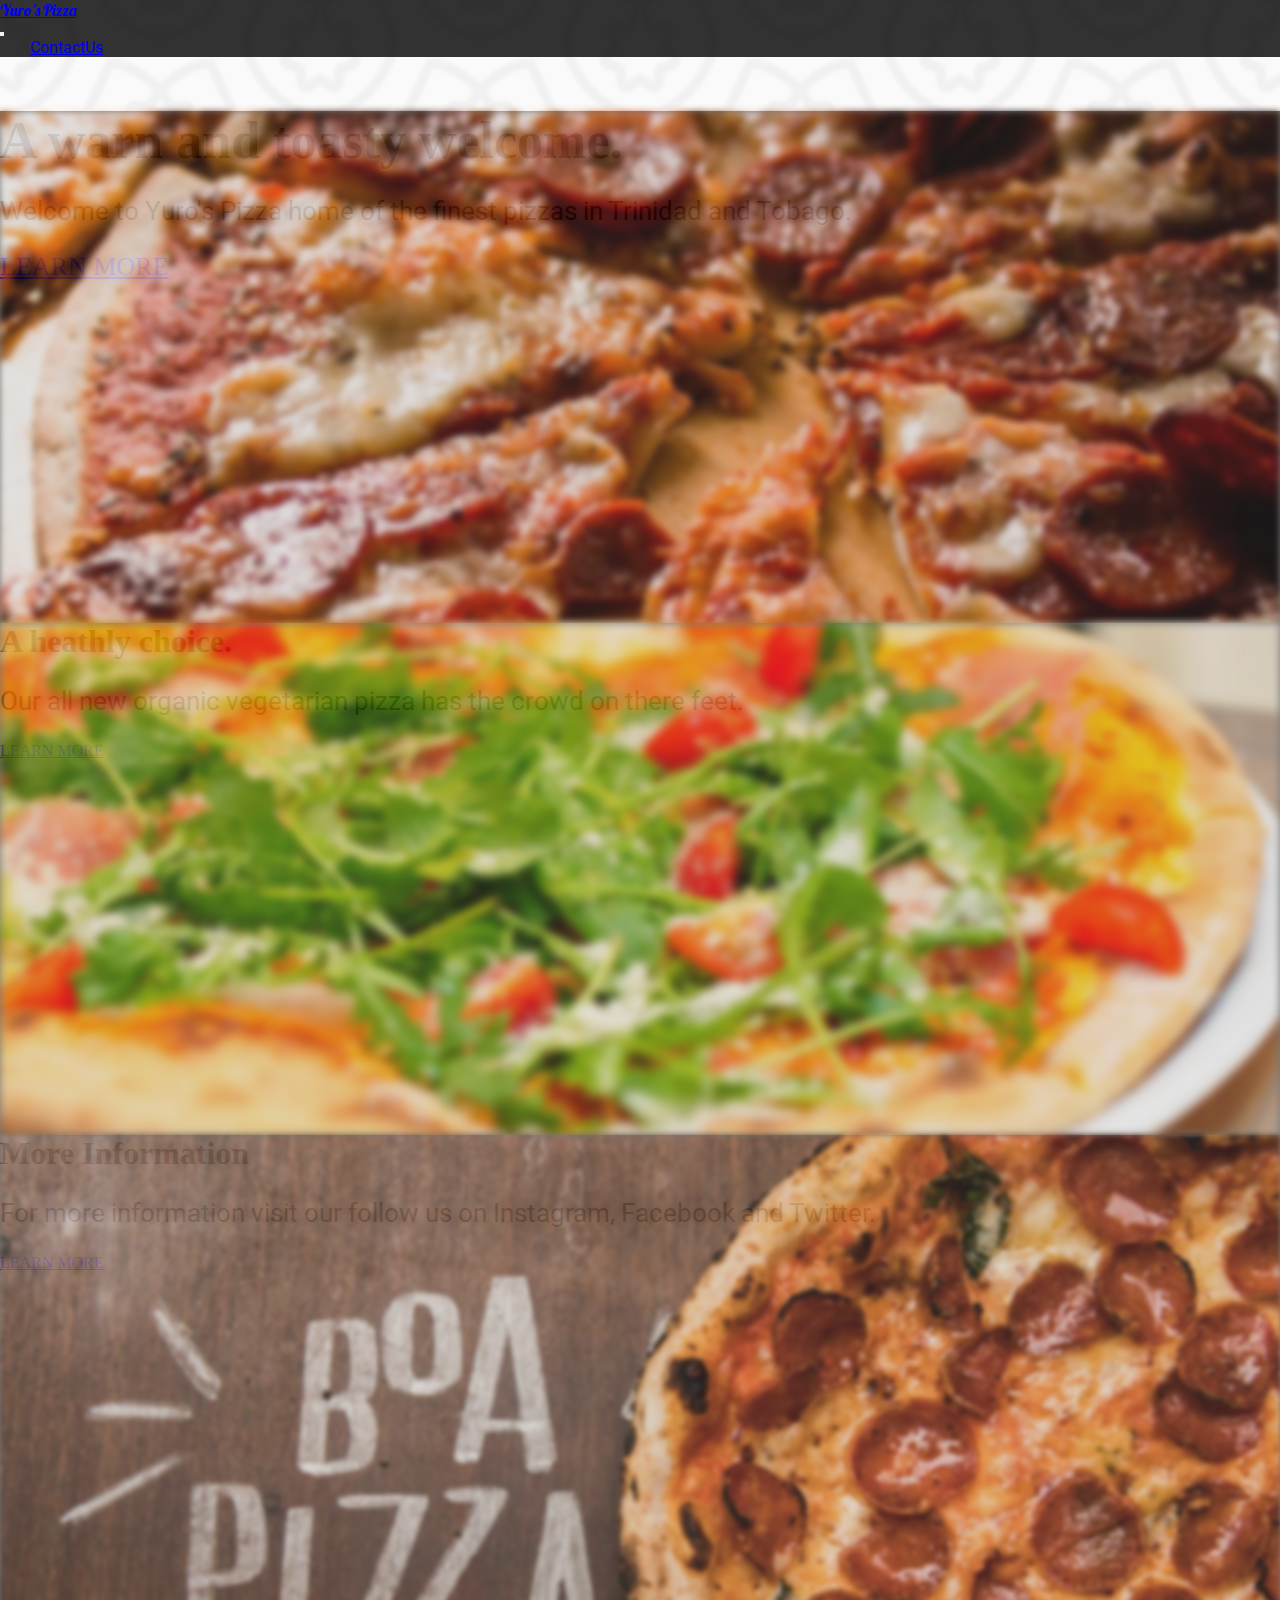
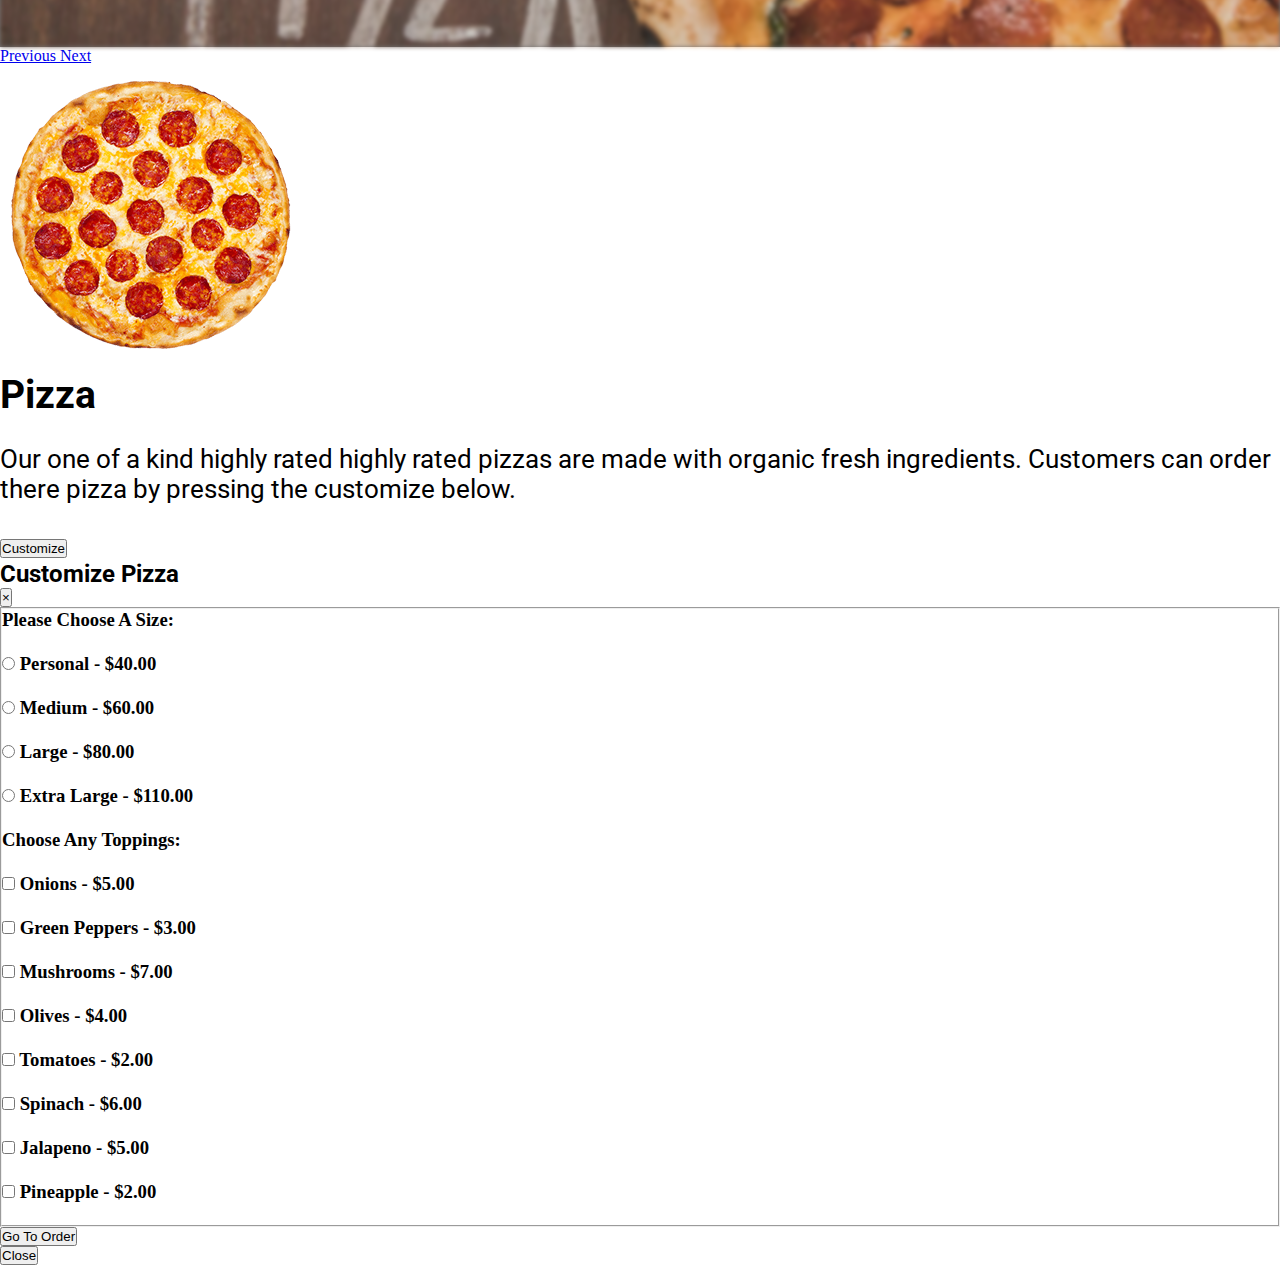
<file: index.html>
<!DOCTYPE html>

   <html>

   <head>

          <meta charset="utf-8">

          <link rel="stylesheet" href="CSS/stylesheet.css">

          <link rel="preconnect" href="https://fonts.gstatic.com"> 
          
          <link href="https://fonts.googleapis.com/css2?family=Lobster&display=swap" rel="stylesheet">

          <link href="https://fonts.googleapis.com/css2?family=Open+Sans:wght@300&family=Roboto&display=swap" rel="stylesheet">

          <link rel="stylesheet" href="https://cdn.jsdelivr.net/npm/bootstrap@4.5.3/dist/css/bootstrap.min.css" integrity="sha384-TX8t27EcRE3e/ihU7zmQxVncDAy5uIKz4rEkgIXeMed4M0jlfIDPvg6uqKI2xXr2" crossorigin="anonymous">

          <script src="https://code.jquery.com/jquery-3.5.1.slim.min.js" integrity="sha384-DfXdz2htPH0lsSSs5nCTpuj/zy4C+OGpamoFVy38MVBnE+IbbVYUew+OrCXaRkfj" crossorigin="anonymous"></script>

          <script src="https://cdn.jsdelivr.net/npm/bootstrap@4.5.3/dist/js/bootstrap.bundle.min.js" integrity="sha384-ho+j7jyWK8fNQe+A12Hb8AhRq26LrZ/JpcUGGOn+Y7RsweNrtN/tE3MoK7ZeZDyx" crossorigin="anonymous"></script>

          <script src="https://ajax.googleapis.com/ajax/libs/jquery/2.1.1/jquery.min.js"></script>

          <link rel="icon" href="Images/favicon.ico">

          <title>Welcome Yuro's Pizzeria</title>


  </head>

  <body class="background">

  <!--Navbar Click Yuro's Pizza to Visit The Homepage or Click The Contact Us Page-->

  <section>

           <nav class="navbar navbar-expand-lg navbar-dark justiy-content-spacearound">

              <a class="navbar-brand" href="index.html"> <div class="Yuro-Font" alt= 'Navbar-Title-Font'>Yuro's Pizza</div></a>

                <button class="navbar-toggler" type="button" data-toggle="collapse" data-target="#navbarContent" aria-controls="navbarSupportedContent" aria-expanded="false" aria-label="Toggle navigation">  

                    <span class="navbar-toggler-icon"></span> </button>

                    <div class="class navbar-collapse" id="navbarContent">

                    <ul class="navbar-nav ml-auto">

                    <li class="nav-item">
 
                    <a class="nav-link" href="ContactUsPage.html" alt="ContactUs-page-link">ContactUs</a>

                    </li>

                 </ul>

              </div>

           </nav>

  </section>
      
  <!--Carousel Displays News--> 

  <section>

    <div id="NewsCarousel" class="carousel slide carousel-fade" data-ride="carousel">
      <ol class="carousel-indicators">
        <li data-target="#NewsCarousel" data-slide-to="0" class="active"></li>
        <li data-target="#NewsCarousel" data-slide-to="1" class=""></li>
        <li data-target="#NewsCarousel" data-slide-to="2" class=""></li>
      </ol>
      <div class="carousel-inner">
        <div class="carousel-item active">
          <div class="container">
            <div class="overlay-image-Banner-1 " alt="Welcome-Image"></div>
              <div class="carousel-caption text-center">
                <h1>A warn and toasty welcome.</h1>
                <p>Welcome to Yuro's Pizza home of the finest pizzas in Trinidad and Tobago.</p>
                <a  class="btn  btn-dark rounded-pill" href="#" role="button">LEARN MORE</a>
            </div>
          </div>
       </div>
      <div class="carousel-item">
        <div class="container">
          <div class="overlay-image-Banner-2" alt="A-Healthy-Choice-Image"></div>
            <div class="carousel-caption text-left">
              <h1>A heathly choice.</h1>
              <p>Our all new organic vegetarian pizza has the crowd on there feet.</p>
              <a  class="btn  btn-dark rounded-pill" href="#" role="button">LEARN MORE</a>
           </div>
         </div>
      </div>
      <div class="carousel-item">
        <div class="container">
           <div class="overlay-image-Banner-3" alt="More-Information-Image"></div>
            <div class="carousel-caption text-right">
              <h1>More Information</h1>
              <p> For more information visit our follow us on Instagram, Facebook and Twitter.</p>
              <a class="btn  btn-dark rounded-pill" href="#" role="button">LEARN MORE</a>
           </div>
         </div>
      </div>
       <a class="carousel-control-prev" href="#NewsCarousel" role="button" data-slide="prev">
         <span class="carousel-control-prev-icon" aria-hidden="true"></span>
         <span class="sr-only">Previous</span>
       </a>
       <a class="carousel-control-next" href="#NewsCarousel" role="button" data-slide="next">
         <span class="carousel-control-next-icon" aria-hidden="true"></span>
         <span class="sr-only">Next</span>
      </a>
     </div>
    </div>

  </section>
 
  <!--Displays Information and Opens Up A Modal Where Users Can Cuztomize There Pizza-->
    
  <section>
 
      <div class="container-fluid pt-3">

        <div class="row">

           <div class="col-xl-2 col-lg-3 col-md-4 col-sm-6 col-xs-12 text-dark mx-4 rounded">

              <div class="text-center">

                  <img class="mx-auto d-block" src="Images/Pepperoni Pizza.png" alt="Pepperoni-Pizza-Image">

                      <h2>Pizza</h2>

                      <p>Our one of a kind highly rated highly rated pizzas are made with organic fresh ingredients. Customers can order there pizza by pressing the customize below.</p>
               
                      <button type="button" class="btn  btn-lg btn-outline-danger rounded-pill btn" data-toggle="modal" data-target="#exampleModal">Customize</button>

                      </div>

                      <div class="modal fade" id="exampleModal" tabindex="-1" role="dialog" aria-labelledby="exampleModalLabel" aria-hidden="true">

                      <div class="modal-dialog" role="document">

                      <div class="modal-content">

                      <div class="modal-header">

                      <h2 class="modal-title" id="exampleModalLabel">Customize Pizza</h2>

                      <button type="button" class="close" data-dismiss="modal" aria-label="Close">

                      <span aria-hidden="true">&times;</span>

                      </button>

                      </div>
          
                      <!--Modal Form That Gets The Users Input Used Together With Javascript Displays Names and Cost On Another Page.-->

                      <div class="modal-body">
                     
                      <form action="OrderPage.html" method="post" class="Form" id="pizzaForm">      

		                  <fieldset>

                        <h3>Please Choose A Size:
                        <br>
                        <br>
                        <label>	<input  class="check" id="Personal Pizza" type="radio" name="size" value="40.00 "> Personal - $40.00</label>
                        <br>
                        <br>
                        <label>	<input  class="check" id="Medium Pizza" type="radio" name="size" value="60.00">  Medium - $60.00</label>
                        <br>
                        <br>
                        <label>	<input  class="check" id="Large Pizza" type="radio" name="size" value="80.00"> Large - $80.00</label>
                        <br>
                        <br>
                        <label>	<input  class="check" id="Extra-large Pizza" type="radio" name="size" value="110.00"> Extra Large - $110.00</label>
                        <br>
                        <br>
                        <label>	<input  type="hidden" name="sz_tot" value="0.00" /></label>
                        </h3>

                        <h3 id="pizza_toppings">Choose Any Toppings:
                        <br>
                        <br>
                        <label> <input class="check" id="Onions" type="checkbox" name="Onions" value="5"/> Onions - $5.00</label>
                        <br>
                        <br>
                        <label> <input class="check" id="Green Peppers" type="checkbox" name="Green Peppers" value="3" /> Green Peppers - $3.00</label>
                        <br>
                        <br>
                        <label>	<input class="check" id="Mushrooms" type="checkbox" name="Mushrooms" value="7"/> Mushrooms - $7.00</label>
                        <br>
                        <br>
                        <label>	<input class="check" id="Olives" type="checkbox" name="Olives" value="4"/> Olives - $4.00</label>
                        <br>
                        <br>
                        <label>	<input class="check" id="Tomatoes" type="checkbox" name="Tomatoes" value="2"/> Tomatoes - $2.00</label>
                        <br>
                        <br>
                        <label>	<input class="check"  id="Spinach" type="checkbox" name="Spinach" value="6"/> Spinach - $6.00</label>
                        <br>
                        <br>
                        <label>	<input  class="check" id="Jalapeno"  type="checkbox" name="Jalapeno" value="5"/> Jalapeno - $5.00</label>
                        <br>
                        <br>
                        <label>	<input  class="check" id="Pineapple" type="checkbox" name="Pineapple" value="2"/> Pineapple - $2.00</label>
                        <br>
                        <br>
                        <label>	<input type="hidden" name="tops_tot" value="0.00" /></label>

  
                        </fieldset>
                      
                      <!--OnClick Displays Names and Costs On Oder Page -->
                     
                      <button class="btn  btn-lg btn-outline-danger rounded-pill btn"  id="buttonClass" value="Click" onclick="updatePizzaTotal();">Go To Order</button>

                      <!--Hidden Value Doesn't Show Total Cost On this Page-->

                      <input type="hidden" type="text" name="total" class="num" value="0.00" readonly="readonly"/>
           
                      <script src="PizzaMenu.js" cahrset="utf-8"></script>
   
                      </form>

                      </div>

                      <div class="modal-footer">
 
                      <!--OnClick Closes The Modal-->

                      <button type="button" class="btn btn-secondary" data-dismiss="modal">Close</button>

                    </div>
                  </div>
                </div>
               </div>
             </div>
            </div>
          </div>
        </section>
  
 </body>

 </html>
</file>
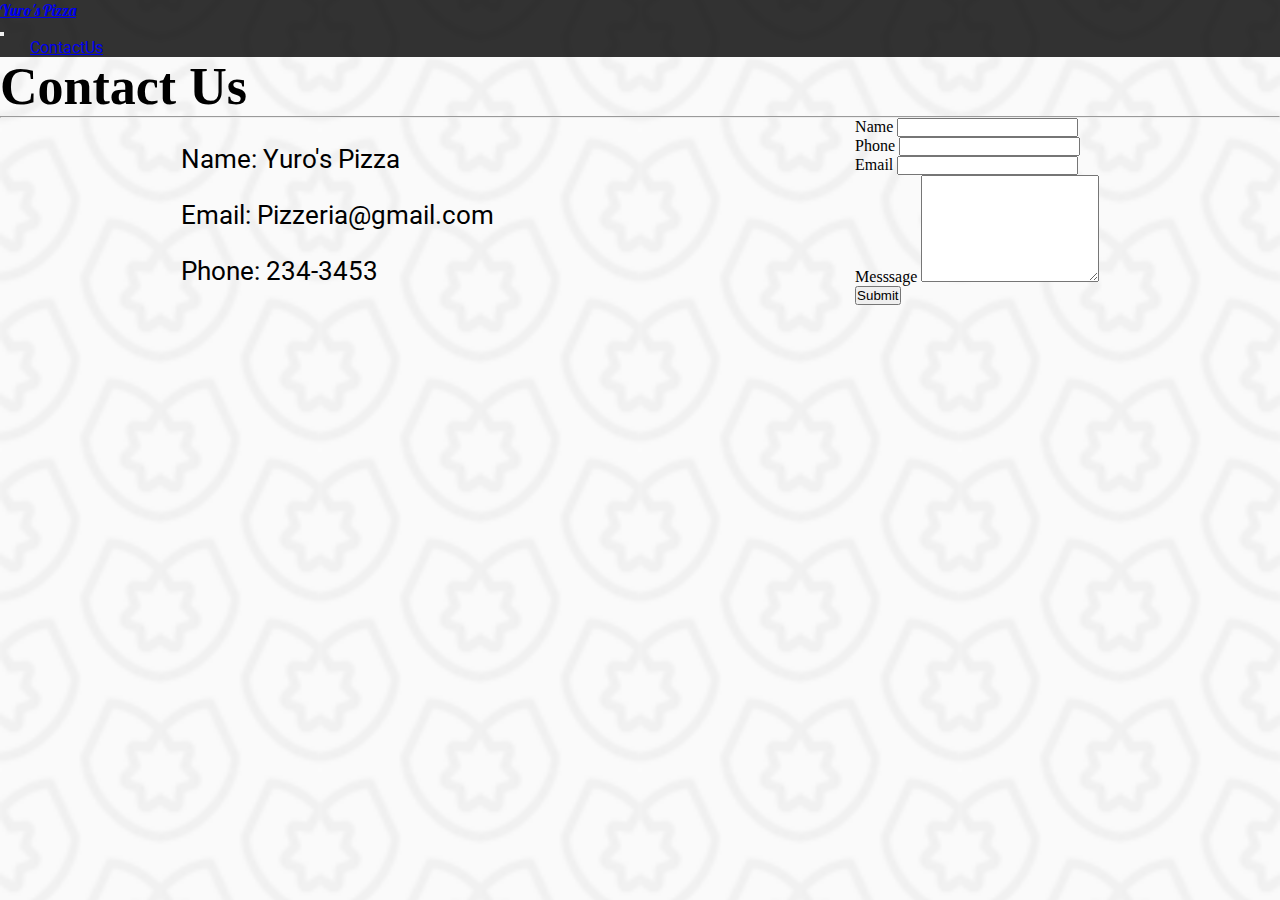
<file: ContactUsPage.html>
<!DOCTYPE html>

   <html>

   <head>

      
        <meta charset="utf-8">

                
        <meta charset="utf-8">

        <link rel="stylesheet" href="CSS/stylesheet.css">

        <link rel="preconnect" href="https://fonts.gstatic.com">
        
        <link href="https://fonts.googleapis.com/css2?family=Lobster&display=swap" rel="stylesheet">

        <link href="https://fonts.googleapis.com/css2?family=Open+Sans:wght@300&family=Roboto&display=swap" rel="stylesheet">

        <link rel="stylesheet" href="https://cdn.jsdelivr.net/npm/bootstrap@4.5.3/dist/css/bootstrap.min.css" integrity="sha384-TX8t27EcRE3e/ihU7zmQxVncDAy5uIKz4rEkgIXeMed4M0jlfIDPvg6uqKI2xXr2" crossorigin="anonymous">

        <script src="https://code.jquery.com/jquery-3.5.1.slim.min.js" integrity="sha384-DfXdz2htPH0lsSSs5nCTpuj/zy4C+OGpamoFVy38MVBnE+IbbVYUew+OrCXaRkfj" crossorigin="anonymous"></script>

        <script src="https://cdn.jsdelivr.net/npm/bootstrap@4.5.3/dist/js/bootstrap.bundle.min.js" integrity="sha384-ho+j7jyWK8fNQe+A12Hb8AhRq26LrZ/JpcUGGOn+Y7RsweNrtN/tE3MoK7ZeZDyx" crossorigin="anonymous"></script>

        <link rel="icon" href="Images/favicon.ico">

        <title>Welcome Yuro's Pizzeria</title>

        <title>Contact-Us</title>


   </head>

   <body class="background">

    <!--Navbar Click Yuro's Pizza to Visit The Homepage or Click The Contact Us Page-->
  
    <section>
  
             <nav class="navbar navbar-expand-lg navbar-dark justiy-content-spacearound">
  
                <a class="navbar-brand" href="index.html"> <div class="Yuro-Font" alt= 'Navbar-Title-Font'>Yuro's Pizza</div></a>
  
                  <button class="navbar-toggler" type="button" data-toggle="collapse" data-target="#navbarContent" aria-controls="navbarSupportedContent" aria-expanded="false" aria-label="Toggle navigation">  
  
                      <span class="navbar-toggler-icon"></span> </button>
  
                      <div class="class navbar-collapse" id="navbarContent">
  
                      <ul class="navbar-nav ml-auto">
  
                      <li class="nav-item">
   
                      <a class="nav-link" href="ContactUsPage.html" alt="ContactUs-page-link">ContactUs</a>
  
                      </li>
  
                   </ul>
  
                </div>
  
             </nav>
  
    </section>
        
    <!--Carousel Displays News--> 
  
    <section>
 


<div class="container contact-form mb-4 rounded ">
  <div class="text-center">
  <h1>Contact Us</h1>
  </div>  
	<hr>

	<div class="row">
   
       <div class="col-md-6">
       	<p>Name: Yuro's Pizza</p>
       	<p>Email: Pizzeria@gmail.com</p>
       	<p>Phone: 234-3453</p>
       </div>

       <div class="col-md-6">
       	
         <div class="form-group">
         	<label>Name</label>
         	<input type="text" class="form-control">
         </div>

         <div class="form-group">
         	<label>Phone</label>
         	<input type="text" class="form-control">
         </div>


         <div class="form-group">
            <label>Email</label>
            <input type="text" class="form-control">
        </div>


         <div class="form-group">
         	<label>Messsage</label>
         	<textarea class="form-control" rows="7"></textarea>
         </div>

         <div class="form-group">
         	<button class="btn btn-primary btn-block">Submit</button>
         </div>

       </div>

    </div>

</div>


  
  
   </body>
  
   </html>
</file>
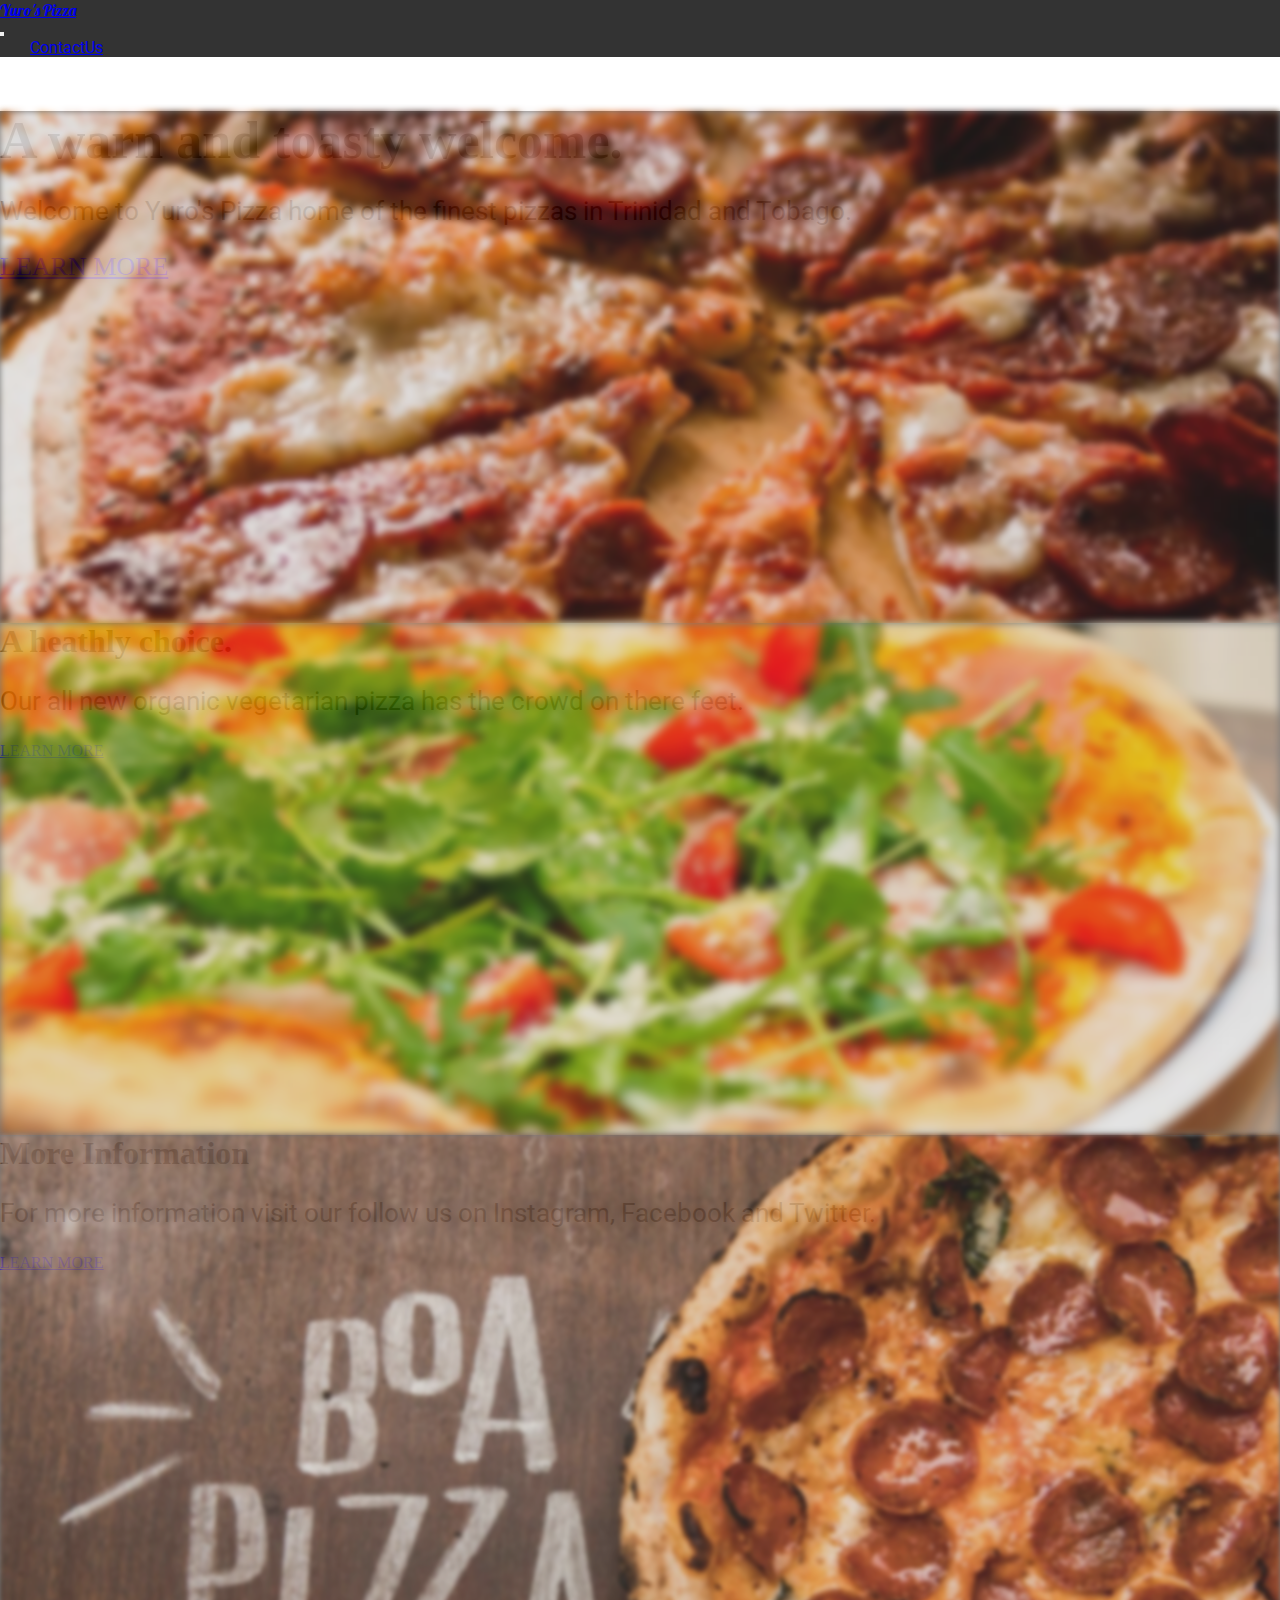
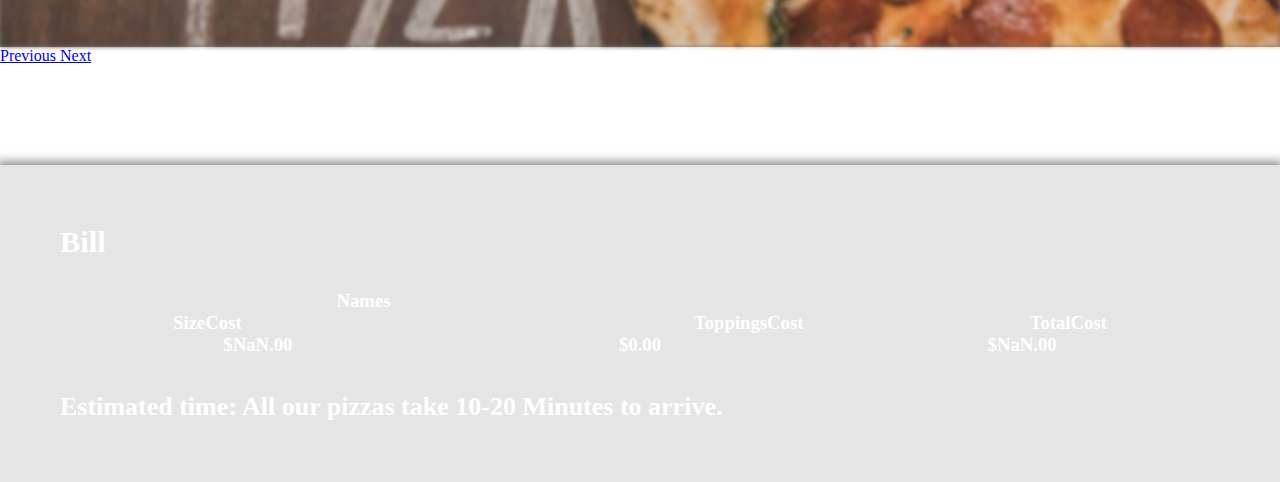
<file: Final Page.html>
<!DOCTYPE html>
 
   <html>
 
   <head>

      
        <meta charset="utf-8">

        <link rel="stylesheet" href="CSS/stylesheet.css">

        <link rel="preconnect" href="https://fonts.gstatic.com">
        
        <link href="https://fonts.googleapis.com/css2?family=Lobster&display=swap" rel="stylesheet">

        <link href="https://fonts.googleapis.com/css2?family=Open+Sans:wght@300&family=Roboto&display=swap" rel="stylesheet">

        <link rel="stylesheet" href="https://cdn.jsdelivr.net/npm/bootstrap@4.5.3/dist/css/bootstrap.min.css" integrity="sha384-TX8t27EcRE3e/ihU7zmQxVncDAy5uIKz4rEkgIXeMed4M0jlfIDPvg6uqKI2xXr2" crossorigin="anonymous">

        <script src="https://code.jquery.com/jquery-3.5.1.slim.min.js" integrity="sha384-DfXdz2htPH0lsSSs5nCTpuj/zy4C+OGpamoFVy38MVBnE+IbbVYUew+OrCXaRkfj" crossorigin="anonymous"></script>

        <script src="https://cdn.jsdelivr.net/npm/bootstrap@4.5.3/dist/js/bootstrap.bundle.min.js" integrity="sha384-ho+j7jyWK8fNQe+A12Hb8AhRq26LrZ/JpcUGGOn+Y7RsweNrtN/tE3MoK7ZeZDyx" crossorigin="anonymous"></script>

        <link rel="icon" href="Images/favicon.ico">

        <script src="PizzaMenu.js" cahrset="utf-8"></script>

        <title>Welcome Yuro's Pizzeria</title>

   </head>

   <body>

   <!--Navbar Click Yuro's Pizza to Visit The Homepage or Click The Contact Us Page-->

   <section>

        <nav class="navbar navbar-expand-lg navbar-dark justiy-content-spacearound">

           <a class="navbar-brand" href="index.html"> <div class="Yuro-Font" alt= 'Navbar-Title-Font'>Yuro's Pizza</div></a>

             <button class="navbar-toggler" type="button" data-toggle="collapse" data-target="#navbarContent" aria-controls="navbarSupportedContent" aria-expanded="false" aria-label="Toggle navigation">  

                 <span class="navbar-toggler-icon"></span> </button>

                 <div class="class navbar-collapse" id="navbarContent">

                 <ul class="navbar-nav ml-auto">

                 <li class="nav-item">

                 <a class="nav-link" href="ContactUsPage.html" alt="ContactUs-page-link">ContactUs</a>

                 </li>

              </ul>

           </div>

        </nav>

  </section>  

  <!--Carousel Displays News--> 

  <section>

    <div id="NewsCarousel" class="carousel slide carousel-fade" data-ride="carousel">
      <ol class="carousel-indicators">
        <li data-target="#NewsCarousel" data-slide-to="0" class="active"></li>
        <li data-target="#NewsCarousel" data-slide-to="1" class=""></li>
        <li data-target="#NewsCarousel" data-slide-to="2" class=""></li>
      </ol>
      <div class="carousel-inner">
        <div class="carousel-item active">
          <div class="container">
            <div class="overlay-image-Banner-1 " alt="Welcome-Image"></div>
              <div class="carousel-caption text-center">
                <h1>A warn and toasty welcome.</h1>
                <p>Welcome to Yuro's Pizza home of the finest pizzas in Trinidad and Tobago.</p>
                <a  class="btn  btn-dark rounded-pill" href="#" role="button">LEARN MORE</a>
            </div>
        </div>
    </div>
      <div class="carousel-item">
        <div class="container">
          <div class="overlay-image-Banner-2" alt="A-Healthy-Choice-Image"></div>
            <div class="carousel-caption text-left">
              <h1>A heathly choice.</h1>
              <p>Our all new organic vegetarian pizza has the crowd on there feet.</p>
              <a  class="btn  btn-dark rounded-pill" href="#" role="button">LEARN MORE</a>
           </div>
       </div>
   </div>
      <div class="carousel-item">
        <div class="container">
           <div class="overlay-image-Banner-3" alt="More-Information-Image"></div>
            <div class="carousel-caption text-right">
              <h1>More Information</h1>
              <p> For more information visit our follow us on Instagram, Facebook and Twitter.</p>
              <a class="btn  btn-dark rounded-pill" href="#" role="button">LEARN MORE</a>
           </div>
       </div>
   </div>
       <a class="carousel-control-prev" href="#NewsCarousel" role="button" data-slide="prev">
         <span class="carousel-control-prev-icon" aria-hidden="true"></span>
         <span class="sr-only">Previous</span>
       </a>
       <a class="carousel-control-next" href="#NewsCarousel" role="button" data-slide="next">
         <span class="carousel-control-next-icon" aria-hidden="true"></span>
         <span class="sr-only">Next</span>
      </a>
     </div>
   </div>



  </section>

  <!--Total Cost and Items Display. Final Bill Display-->

  <div class="container pt-4 Customize-Pizza-Background">

    <div class="text-center">

        <h3  class="text-dark">Bill</h3> <br>

    </div>

      <div class="row pt-5 ">
        <h3 class="text-dark">Names</h3> 
        <h3 class="text-dark">  <span  id="result"></span></h3>
      </div>

      <div class="row pt-5">
        <h3 class="text-dark">SizeCost</h3> <br> 
        <h3 class="text-dark">ToppingsCost</h3>
        <h3 class="text-dark">TotalCost</h3>  
      </div>
 
       <div class="row pt-5">
        <h3 class="text-dark"> $<span id="result1"></span>.00</h3> 
        <h3 class="text-dark"> $<span id="result2"></span>.00</h3>
        <h3 class="text-dark"> $<span id="result3"></span>.00</h3> 
       </div>
  
    
    <!-- Gets The Data From Local Storage In JavaScript and Displayed In Span Result Above-->

    <script>
      document.getElementById("result").innerHTML  = localStorage.getItem("names");
      document.getElementById("result1").innerHTML = localStorage.getItem("SizeCost");
      document.getElementById("result2").innerHTML = localStorage.getItem("ToppingsCost");
      document.getElementById("result3").innerHTML = localStorage.getItem("TotalCost");
    </script>


    <br>
    <br>
    <h3 class="text-dark text-center">Estimated time: All our pizzas take 10-20 Minutes to arrive.</h3>


    </div>

</body>

</html>
</file>
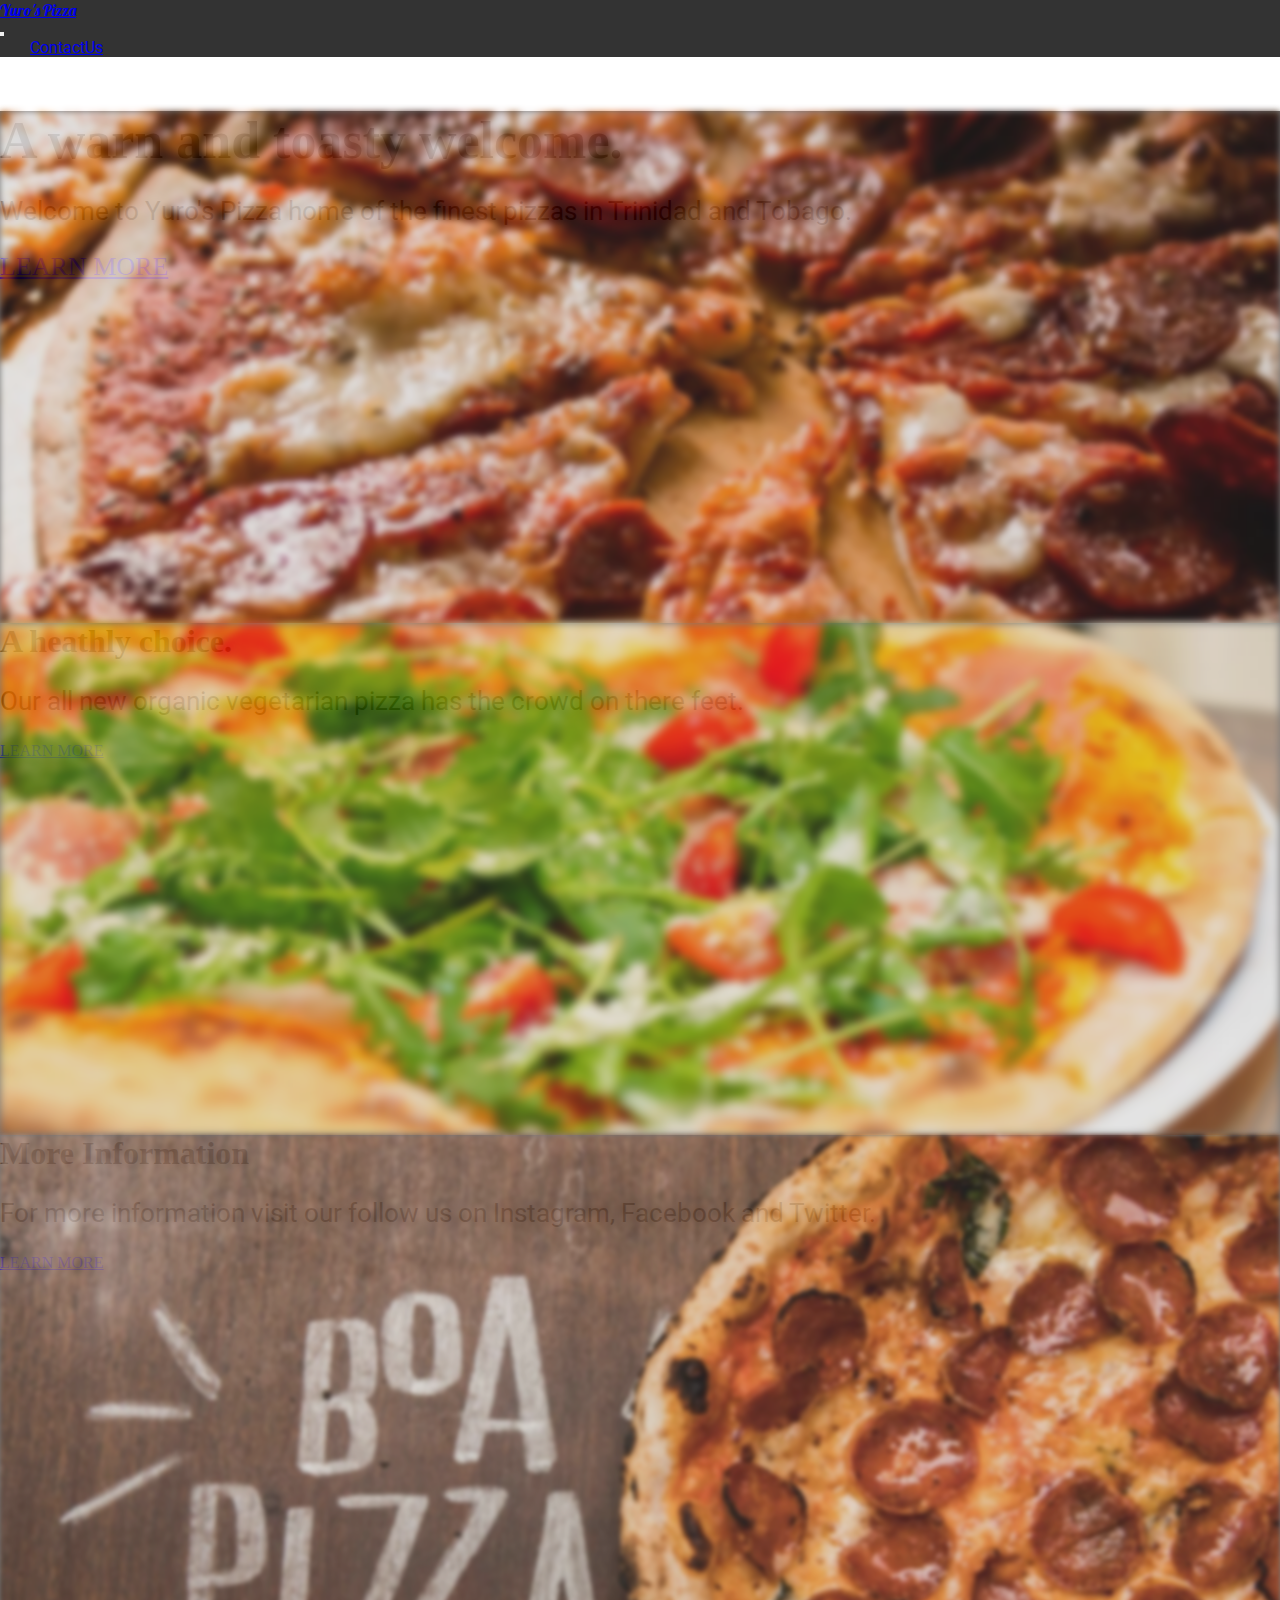
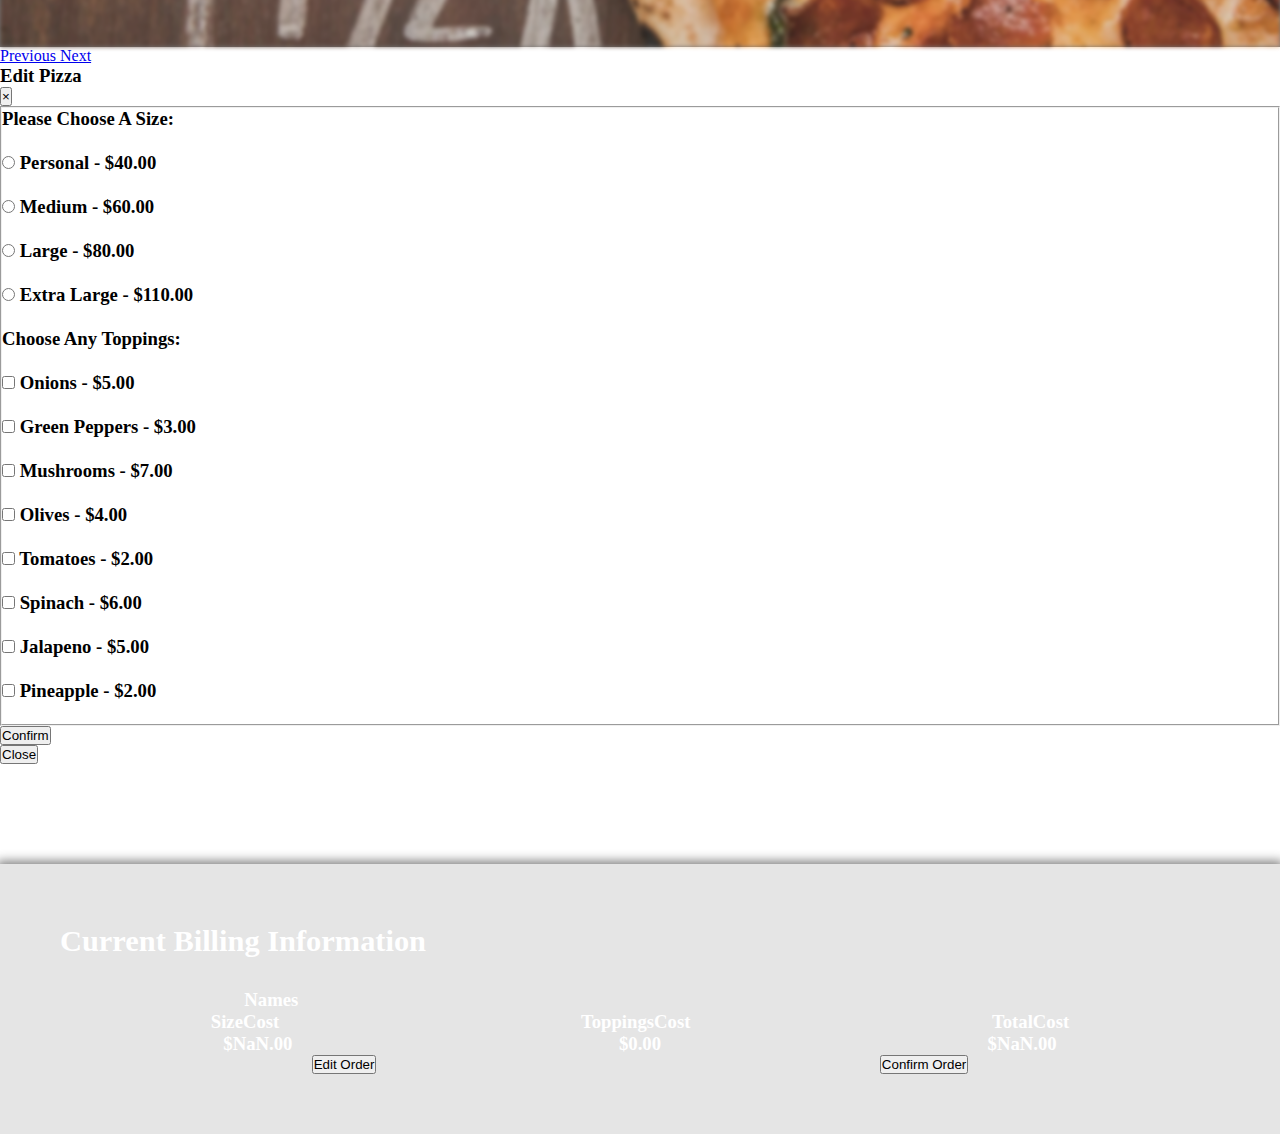
<file: OrderPage.html>
<!DOCTYPE html>

  <html>

  <head>


       <meta charset="utf-8">

       <link rel="stylesheet" href="CSS/stylesheet.css">

       <link rel="preconnect" href="https://fonts.gstatic.com">
       
       <link href="https://fonts.googleapis.com/css2?family=Lobster&display=swap" rel="stylesheet">

       <link href="https://fonts.googleapis.com/css2?family=Open+Sans:wght@300&family=Roboto&display=swap" rel="stylesheet">

       <link rel="stylesheet" href="https://cdn.jsdelivr.net/npm/bootstrap@4.5.3/dist/css/bootstrap.min.css" integrity="sha384-TX8t27EcRE3e/ihU7zmQxVncDAy5uIKz4rEkgIXeMed4M0jlfIDPvg6uqKI2xXr2" crossorigin="anonymous">

       <script src="https://code.jquery.com/jquery-3.5.1.slim.min.js" integrity="sha384-DfXdz2htPH0lsSSs5nCTpuj/zy4C+OGpamoFVy38MVBnE+IbbVYUew+OrCXaRkfj" crossorigin="anonymous"></script>

       <script src="https://cdn.jsdelivr.net/npm/bootstrap@4.5.3/dist/js/bootstrap.bundle.min.js" integrity="sha384-ho+j7jyWK8fNQe+A12Hb8AhRq26LrZ/JpcUGGOn+Y7RsweNrtN/tE3MoK7ZeZDyx" crossorigin="anonymous"></script>

       <script src="https://ajax.googleapis.com/ajax/libs/jquery/2.1.1/jquery.min.js"></script>

       <link rel="icon" href="Images/favicon.ico">

       <title>Order-Info Yuro's Pizzeria</title>


  </head>


  <body>

   <!--Navbar Click Yuro's Pizza to Visit The Homepage or Click The Contact Us Page-->

  <section>

          <nav class="navbar navbar-expand-lg navbar-dark justiy-content-spacearound">

            <a class="navbar-brand" href="index.html"> <div class="Yuro-Font" alt= 'Navbar-Title-Font'>Yuro's Pizza</div></a>

               <button class="navbar-toggler" type="button" data-toggle="collapse" data-target="#navbarContent"aria-controls="navbarSupportedContent" aria-expanded="false" aria-label="Toggle navigation">

                   <span class="navbar-toggler-icon"></span> </button>

                   <div class="class navbar-collapse" id="navbarContent">

                   <ul class="navbar-nav ml-auto">

                   <li class="nav-item">

                   <a class="nav-link" href="ContactUsPage.html" alt="ContactUs-page-link">ContactUs</a>

                 </li>

              </ul>

          </div>

       </nav>

  </section>

  <!--Carousel Displays News--> 

  <section>

    <div id="NewsCarousel" class="carousel slide carousel-fade" data-ride="carousel">
      <ol class="carousel-indicators">
        <li data-target="#NewsCarousel" data-slide-to="0" class="active"></li>
        <li data-target="#NewsCarousel" data-slide-to="1" class=""></li>
        <li data-target="#NewsCarousel" data-slide-to="2" class=""></li>
      </ol>
      <div class="carousel-inner">
        <div class="carousel-item active">
          <div class="container">
            <div class="overlay-image-Banner-1 " alt="Welcome-Image"></div>
            <div class="carousel-caption text-center">
              <h1>A warn and toasty welcome.</h1>
              <p>Welcome to Yuro's Pizza home of the finest pizzas in Trinidad and Tobago.</p>
              <a class="btn  btn-dark rounded-pill" href="#" role="button">LEARN MORE</a>
            </div>
          </div>
        </div>
        <div class="carousel-item">
          <div class="container">
            <div class="overlay-image-Banner-2" alt="A-Healthy-Choice-Image"></div>
            <div class="carousel-caption text-left">
              <h1>A heathly choice.</h1>
              <p>Our all new organic vegetarian pizza has the crowd on there feet.</p>
              <a class="btn  btn-dark rounded-pill" href="#" role="button">LEARN MORE</a>
            </div>
          </div>
        </div>
        <div class="carousel-item">
          <div class="container">
            <div class="overlay-image-Banner-3" alt="More-Information-Image"></div>
            <div class="carousel-caption text-right">
              <h1>More Information</h1>
              <p> For more information visit our follow us on Instagram, Facebook and Twitter.</p>
              <a class="btn  btn-dark rounded-pill" href="#" role="button">LEARN MORE</a>
            </div>
          </div>
        </div>
        <a class="carousel-control-prev" href="#NewsCarousel" role="button" data-slide="prev">
          <span class="carousel-control-prev-icon" aria-hidden="true"></span>
          <span class="sr-only">Previous</span>
        </a>
        <a class="carousel-control-next" href="#NewsCarousel" role="button" data-slide="next">
          <span class="carousel-control-next-icon" aria-hidden="true"></span>
          <span class="sr-only">Next</span>
        </a>
      </div>
    </div>

  </section>


  <section>

    <div class="modal fade" id="exampleModal" tabindex="-1" role="dialog"   aria-labelledby="exampleModalLabel"
      aria-hidden="true">

        <div class="modal-dialog" role="document">

          <div class="modal-content">

           <div class="modal-header">

             <h3 class="modal-title" id="exampleModalLabel">Edit Pizza</h3>

               <button type="button" class="close" data-dismiss="modal" aria-label="Close">

                  <span aria-hidden="true">&times;</span>

                  </button>

                  </div>
 
                  <!--Modal Form That Gets The Edited Input From The Users Input Is Used Together With Javascript Displays Names and Cost On When Confirmed.-->

                  <div class="modal-body">

                  <form action="OrderPage.html" method="post" class="Form" id="pizzaForm">

                  <fieldset>

                    <h3>Please Choose A Size:
                    <br>
                    <br>
                    <label>	<input class="check" id="Personal Pizza" type="radio" name="size" value="40.00 "> Personal - $40.00</label>
                    <br>
                    <br>
                    <label>	<input class="check" id="Medium Pizza" type="radio" name="size" value="60.00">  Medium - $60.00</label>
                    <br>
                    <br>
                    <label>	<input class="check" id="Large Pizza"  type="radio" name="size" value="80.00"> Large - $80.00</label>
                    <br>
                    <br>
                    <label>	<input class="check" id="Extra-large Pizza"  type="radio" name="size" value="110.00"> Extra Large - $110.00</label>
                    <br>
                    <br>
                    <label>	<input class="check" type="hidden" name="sz_tot" value="0.00"/></label>
                    </h3>

                    <h3 id="pizza_toppings">Choose Any Toppings:
                    <br>
                    <br>
                    <label> <input class="check"  id="Onions" type="checkbox" value="5" class="check"> Onions - $5.00</label>
                    <br>
                    <br>
                    <label> <input class="check"  id="Green Peppers" type="checkbox"  value="3"> Green Peppers - $3.00</label>
                    <br>
                    <br>
                    <label>	<input class="check"  id="Mushrooms" type="checkbox"  value="7"> Mushrooms - $7.00</label>
                    <br>
                    <br>
                    <label>	<input class="check" id="Olives" type="checkbox" value="4"> Olives - $4.00</label>
                    <br>
                    <br>
                    <label>	<input class="check" id="Tomatoes" type="checkbox"  value="2"> Tomatoes - $2.00</label>
                    <br>
                    <br>
                    <label>	<input class="check" id="Spinach" type="checkbox"  value="6"> Spinach - $6.00</label>
                    <br>
                    <br>
                    <label>	<input class="check" id="Jalapeno"  type="checkbox"  value="5"> Jalapeno - $5.00</label>
                    <br>
                    <br>
                    <label>	<input class="check" id="Pineapple" type="checkbox"  value="2" class="check"/> Pineapple - $2.00</label>
                    <br>
                    <br>
                    <label>	<input type="hidden" name="tops_tot" value="0.00"/></label>


                    </fieldset>

                   <!--OnClick Edits Order Names and Costs On Oder Page -->                  

                   <button class="btn  btn-lg btn-outline-danger rounded-pill btn" id="buttonClass" value="Click"
                    onclick="updatePizzaTotal();">Confirm</button>
   
                   <script src="PizzaMenu.js" cahrset="utf-8"></script>
    
                   <!--Hidden Value Doesn't Show Total Cost On this Page-->

                   <input type="hidden" type="text" name="total" class="num" value="0.00" readonly="readonly" />


                </form>

                </div>

                <div class="modal-footer">

                <!--OnClick Closes The Modal-->

                <button type="button" class="btn btn-secondary" data-dismiss="modal">Close</button>

             </div>
           </div>
         </div>
       </div>
       

       <!--Displays Information and Pricing on the Pizza Gets the Data from Local Storage In JavaScript-->

  <div class="container pt-4 Customize-Pizza-Background">

      <div class="text-center">

          <h3  class="text-dark">Current Billing Information</h3> <br>

        </div>

        <div class="row pt-5  ">
          <h3 class="text-dark">Names</h3> <br> 
          <h3 class="text-dark"> <span id="result"></span></h3>
        </div>


        <div class="row pt-5">
          <h3 class="text-dark">SizeCost</h3>
          <h3 class="text-dark">ToppingsCost</h3>
          <h3 class="text-dark">TotalCost</h3>  
         </div>
   
          <div class="row pt-5">
            
          <h3 class="text-dark"> $<span id="result1"></span>.00</h3> 
          <h3 class="text-dark"> $<span id="result2"></span>.00</h3>
          <h3 class="text-dark"> $<span id="result3"></span>.00</h3> 
          
         </div>
    

      <!-- Gets The Data From Local Storage In JavaScript and Displayed In Span Result Above-->
   
      <script>
        document.getElementById("result").innerHTML  = localStorage.getItem("names");
        document.getElementById("result1").innerHTML = localStorage.getItem("SizeCost");
        document.getElementById("result2").innerHTML = localStorage.getItem("ToppingsCost");
        document.getElementById("result3").innerHTML = localStorage.getItem("TotalCost");
      </script>

      <div class="row mt-5 offset-md-5"></div>
      <div class="row mt-5 offset-md-5"></div>

      <div class="row mt-5 offset-md-6">

       <!--OnClick Opens Up A Modal Where Users Can Edit there Order-->
   
      <button class="btn  btn-lg btn-danger rounded-pill btn" id="buttonClass" data-toggle="modal"     data-target="#exampleModal">
       Edit Order </button>

    
      <!--The Same Form Used To Get The Information OnClick Displays Names, Cost and Estimated Time On Final Page-->

      <form action="Final Page.html" method="post" class="Form" id="pizzaForm">

      <a href="Final Page.html"> <button class="btn  btn-lg btn-danger rounded-pill btn"   id="buttonClass " value="Click"
      onclick="updatePizzaTotal();">Confirm Order</button> </a>
            
      </form>

      </div>
      </div>
    </section>

</body>

</html>
</file>
<file: CSS/stylesheet.css>
*{
  margin: 0px; 
  padding: 0px;
  box-sizing: border-box;
}


h2{
  font-family: 'Open Sans', sans-serif;
  font-family: 'Roboto', sans-serif;  
}
  
p{
  font-family: 'Roboto', sans-serif;    
}


.Yuro-Font{
  
  font-family: 'Lobster', cursive;

}

.navbar{
  background: rgba(0, 0, 0, 0.8);
}

.navbar-nav > li{

  padding-left:30px;
  padding-right:30px;
}

.navbar li > a{ 
  font-family: 'Open Sans', sans-serif;
  font-family: 'Roboto', sans-serif;
}

.carousel-item{
  height:32rem;
  background:#777;
  color:black;
  position: relative;
  background-position:center;
  background-size:cover;
} 


.carousel-caption {
  text-shadow: #373a40  1px 0 10px;
}

.overlay-image-Banner-1{
  background-image: url(../Images/Banner\ 1.jpg) ;
  filter: blur(3px);
  position: absolute;
  bottom: 0;
  left: 0;
  right: 0;
  top: 0;
  background-position: center;
  background-size: cover;
  background-repeat: no-repeat;
  opacity: 80%;
}


.overlay-image-Banner-2{
  background-image: url(../Images/Banner\ 2.jpg) ;
  filter: blur(4px);
  position: absolute;
  bottom: 0;
  left: 0;
  right: 0;
  top: 0;
  background-position: center;
  background-size: cover;
  background-repeat: no-repeat;
  opacity: 80%;
}


.overlay-image-Banner-3{
  background-image: url(../Images/Banner\ 3.jpg) ;
  filter: blur(2px);
   position: absolute;
   bottom: 0;
   left: 0;
   right: 0;
   top: 0;
   background-position: center;
   background-size: cover;
   background-repeat: no-repeat;
   opacity: 80%;
} 

.text-center{
  font-size: 26px;
}


p {
  display: block;
  font-size: 26px;
  margin-block-start: 1em;
  margin-block-end: 1em;
  margin-inline-start: 0px;
  margin-inline-end: 0px;
}

  .background{
    background-image: url(../Images/lilypads.png) ;
    background-repeat: no-repeat;
    background-size: cover;
    background-position:  center;
    background-attachment: fixed;
  }


  hr{
    background: white;	
  }


  .row{
    display: flex;
    justify-content: space-around;
  }

  .Customize-Pizza-Background {
    background: rgba(0,0,0, .1);
    color: white;
    margin-top: 100px;
    padding: 60px;
    box-shadow: 0px 0px 10px 3px grey;
  } 
   
  
  .Customize-Pizza-Background {
    background: rgba(0,0,0, .1);
    color: white;
    margin-top: 100px;
    padding: 60px;
    box-shadow: 0px 0px 10px 3px grey;
  }
</file>
